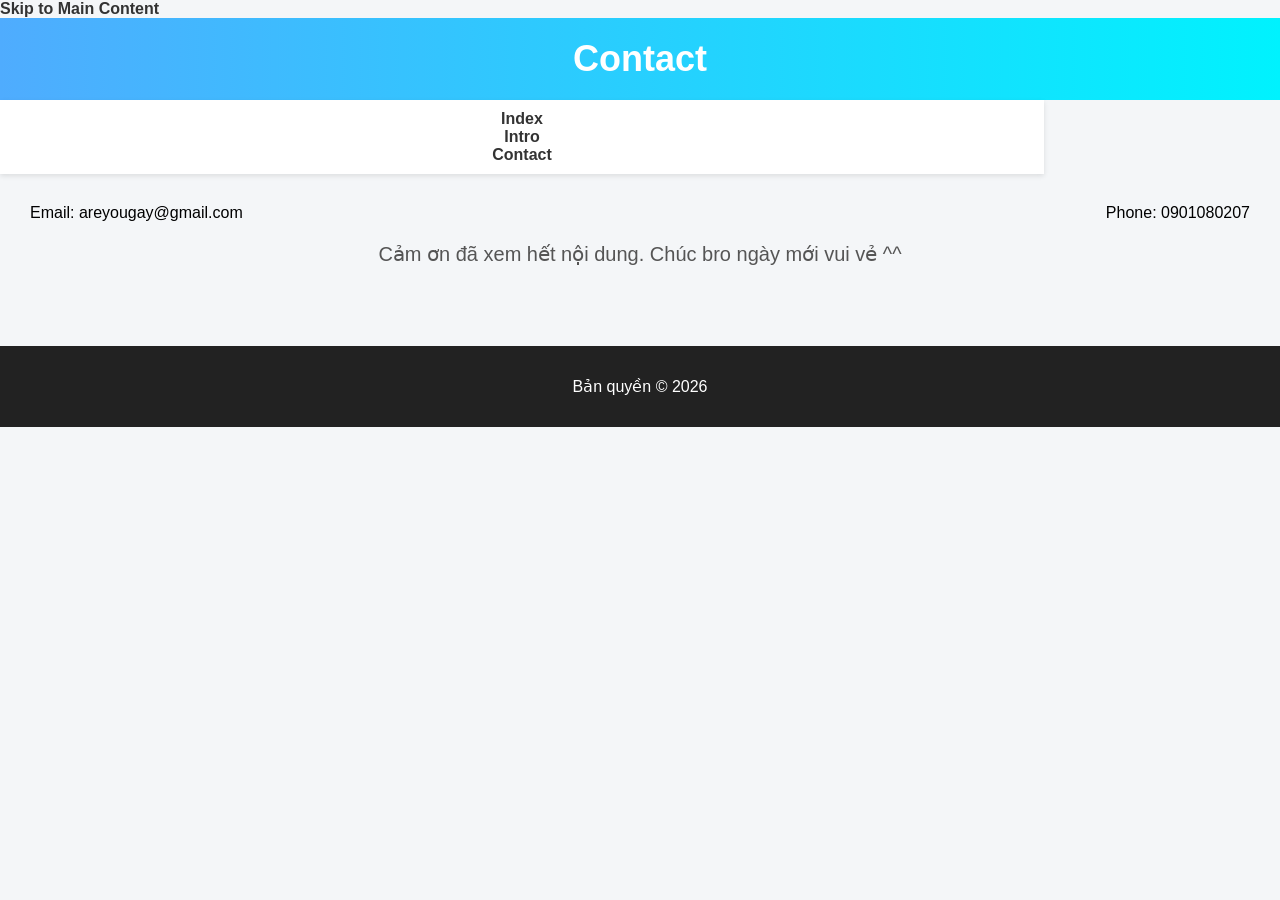
<file: contact.html>
<!DOCTYPE html>
<html lang="vi">

<head>
    <meta charset="UTF-8">
    <title>Contact</title>
    <link rel="stylesheet" href="style.css">
</head>

<body>

<a href="#main-content">Skip to Main Content</a>

<header>
    <h1>Contact</h1>
</header>

<nav>
    <ul>
        <li><a href="index.html">Index</a></li>
        <li><a href="intro.html">Intro</a></li>
        <li><a href="contact.html">Contact</a></li>
    </ul>
</nav>

<main id="main-content">

    <div class="flex">
        <div>Email: areyougay@gmail.com</div>
        <div>Phone: 0901080207</div>
    </div>

    <p>Cảm ơn đã xem hết nội dung. Chúc bro ngày mới vui vẻ ^^</p>

</main>

<footer>
    <p>Bản quyền © 2026</p>
</footer>

</body>
</html>
</file>
<file: style.css>
body { 
  font-family: Arial, sans-serif;
  margin: 0;
  padding: 0;
  background-color: #f4f6f8;
}

/* Header */
header {
  background: linear-gradient(90deg, #4facfe, #00f2fe);
  color: white;
  padding: 20px;
  text-align: center;
}

/* Menu */
nav {
  background-color: #ffffff;
  padding: 10px;
  text-align: center;
  box-shadow: 0 2px 5px rgba(0,0,0,0.1);

  display: inline-block;
  width: 80%;
}

ul {
  padding: 0;
  margin: 0;
}

/* COMMENT li theo yêu cầu */
/*
li {
  display: inline-block;
  margin: 0 15px;
}
*/

a {
  text-decoration: none;
  color: #333;
  font-weight: bold;
}

a:hover {
  color: #0077cc;
}

/* Main */
main {
  padding: 30px;
  text-align: center;
}

main p {
  font-size: 20px;
  color: #555;
}

/* Footer */
footer {
  background-color: #222;
  color: white;
  text-align: center;
  padding: 15px;
  margin-top: 30px;
}

/* Title */
h1 {
  margin: 0;
  font-size: 36px;
}

/* nav img */
nav img {
  width: 10%;
}

/* GRID */
.grid {
  display: grid;
  grid-template-columns: 40% 40%;
  justify-content: space-between;
  align-items: center;
  row-gap: 20px;
}

.grid img {
  width: 100%;
}

/* FLEX */
.flex {
  display: flex;
  flex-wrap: wrap;
  justify-content: space-between;
}
</file>
